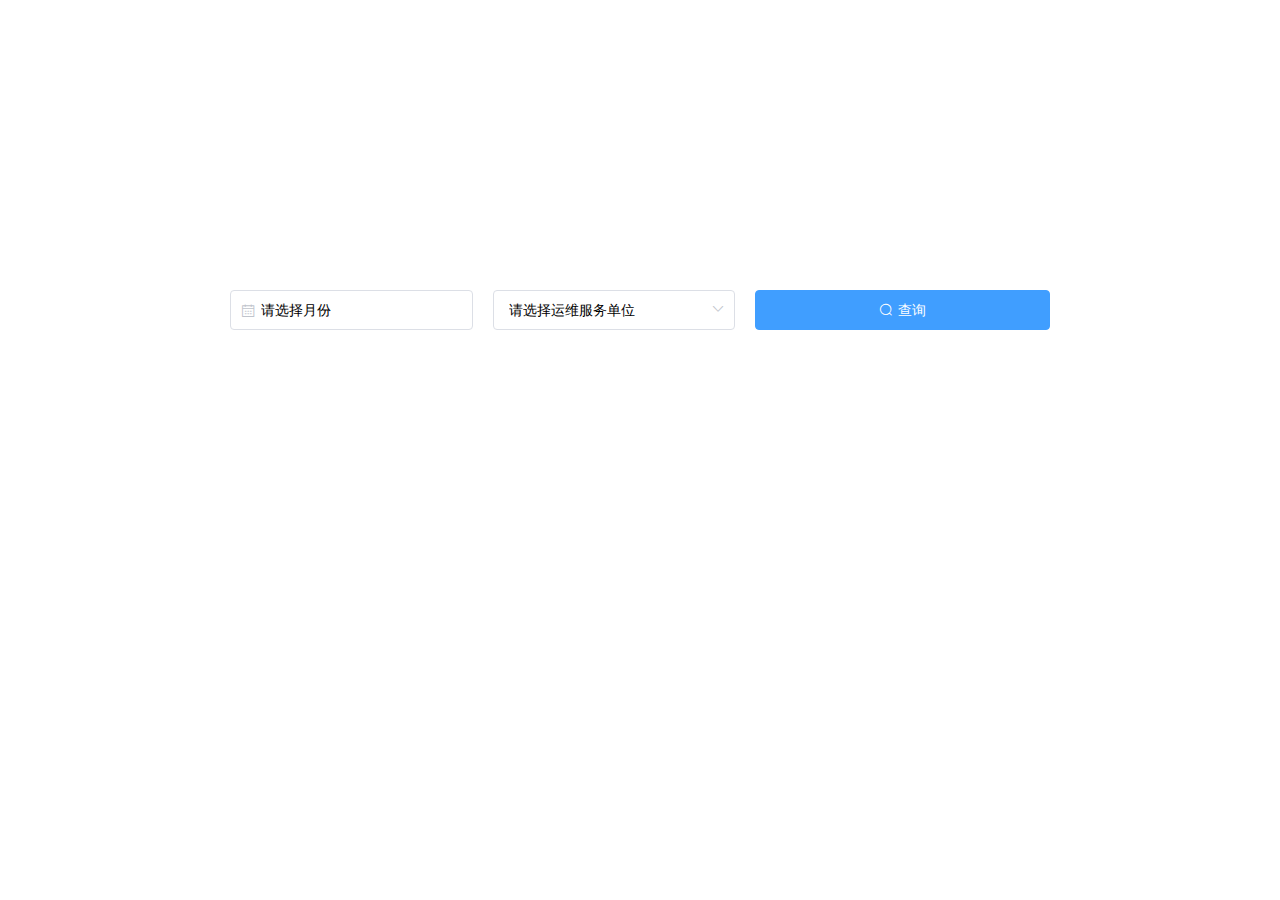
<file: src/main/resources/static/index.html>
<!DOCTYPE html><html lang=en><head><meta charset=utf-8><meta http-equiv=X-UA-Compatible content="IE=edge"><meta name=viewport content="width=device-width,initial-scale=1"><meta name=author content="SHENLIAN TECH@mzstn"><link rel=icon href=favicon.ico><title>serve-report</title><link href=static/css/app.8a3555e7.css rel=preload as=style><link href=static/css/chunk-vendors.5a799807.css rel=preload as=style><link href=static/js/app.1c8ba7c3.js rel=preload as=script><link href=static/js/chunk-vendors.e84c9c28.js rel=preload as=script><link href=static/css/chunk-vendors.5a799807.css rel=stylesheet><link href=static/css/app.8a3555e7.css rel=stylesheet></head><body><noscript><strong>请勿禁用JavaScript</strong></noscript><div id=app></div><script src=static/js/chunk-vendors.e84c9c28.js></script><script src=static/js/app.1c8ba7c3.js></script></body></html>
</file>
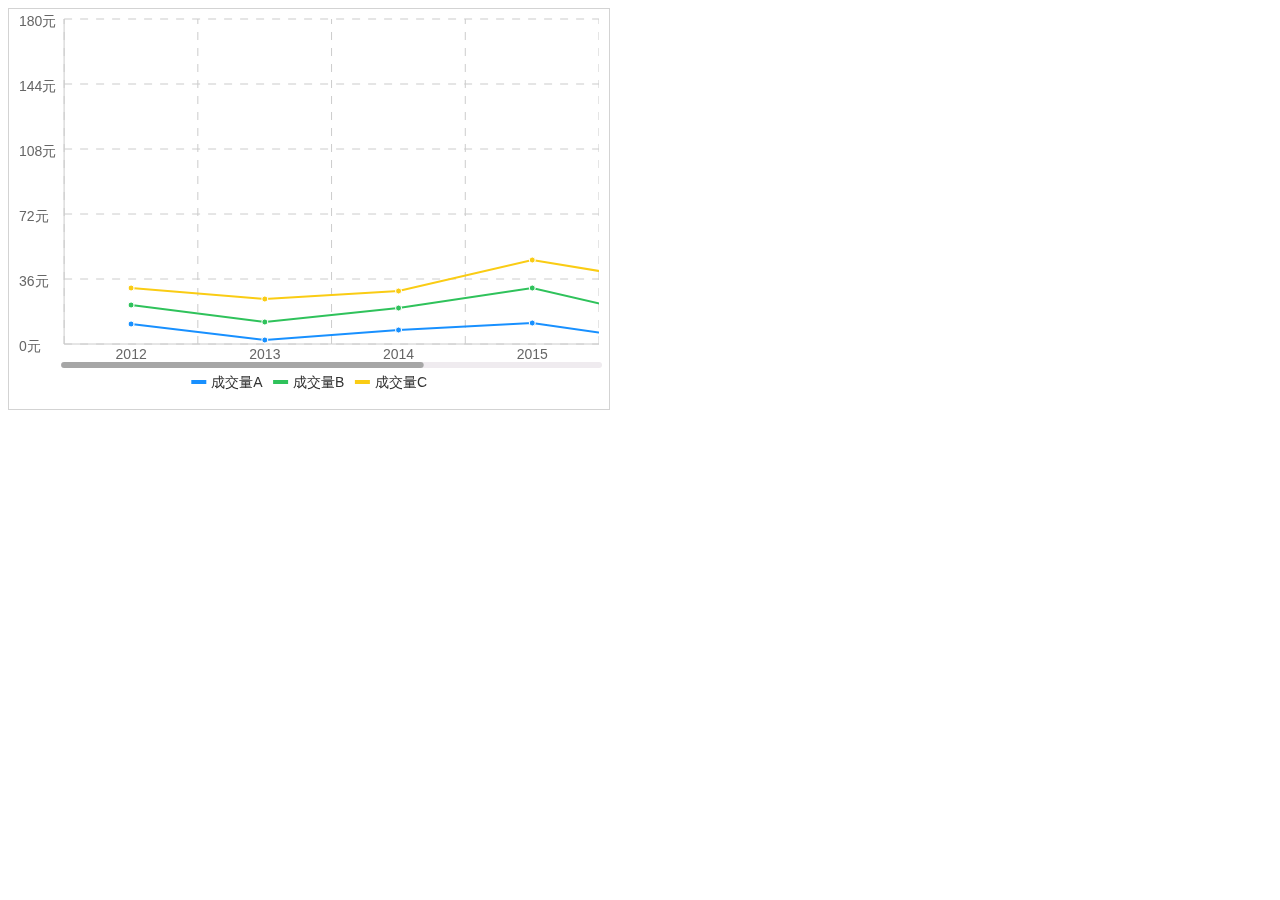
<file: src/main/resources/static/demo.html>
<!DOCTYPE html>
<html>
<head>
    <meta charset="UTF-8"/>
    <meta name="viewport" content="width=device-width, initial-scale=1.0">
    <title>uCharts高性能跨全端图表</title>
    <style>
        body { background-color: #FFFFFF; }
    </style>
</head>
<body>
<div class="page-wrapper">
    <div class="content-wrapper">
        <div class="background-wrapper">
            <canvas id="myCanvas" width="600" height="400" style="border:1px solid #d3d3d3;">Your browser does not support the HTML5 canvas tag.</canvas>
        </div>
        <div class="content-main animate">
            
        </div>
    </div>
</div>
<script  src="assets/js/u-charts.js"></script>
<script  src="assets/js/jquery-2.2.1.min.js"></script>
<script language="JavaScript">
var canvaLineA;

var chartData={"categories":["2012","2013","2014","2015","2016","2017"],"series":[{"name":"成交量A","data":[35,8,25,37,4,20]},{"name":"成交量B","data":[70,40,65,100,44,68]},{"name":"成交量C","data":[100,80,95,150,112,132]}]};

function showLineA(canvasId,chartData){
	canvaLineA=new Charts({
		canvasId: canvasId,
		type: 'line',
		fontSize:14,
		legend:true,
		dataLabel:false,
		dataPointShape:true,
		background:'#FFFFFF',
		pixelRatio:1,
		categories: chartData.categories,
		series: chartData.series,
		animation: true,
		enableScroll: true,//开启图表拖拽功能
		xAxis: {
			type:'grid',
			gridColor:'#CCCCCC',
			gridType:'dash',
			dashLength:8,
			itemCount:4,//可不填写，配合enableScroll图表拖拽功能使用，x轴单屏显示数据的数量，默认为5个
			scrollShow:true,//新增是否显示滚动条，默认false
			scrollAlign:'left',
		},
		yAxis: {
			gridType:'dash',
			gridColor:'#CCCCCC',
			dashLength:8,
			splitNumber:5,
			min:10,
			max:180,
			format:function(val){return val.toFixed(0)+'元'}
		},
		width:600,
		height:400,
		extra: {
			line:{
				type: 'straight'
			}
		}
	});
}

$('#myCanvas')[0].onmousedown=function(e) {
	canvaLineA.scrollStart(getH5Offset(e));
	$('#myCanvas')[0].onmousemove=function(e) {
		canvaLineA.scroll(getH5Offset(e));
	};
};

$('#myCanvas')[0].onmouseup=function(e) {
	canvaLineA.scrollEnd(getH5Offset(e));
	canvaLineA.showToolTip( getH5Offset(e), {
		format: function (item, category) {
			return category + ' ' + item.name + ':' + item.data 
		}
	});
	$('#myCanvas')[0].onmousemove=null;
};

showLineA('myCanvas',chartData);

</script>

</body>
</file>
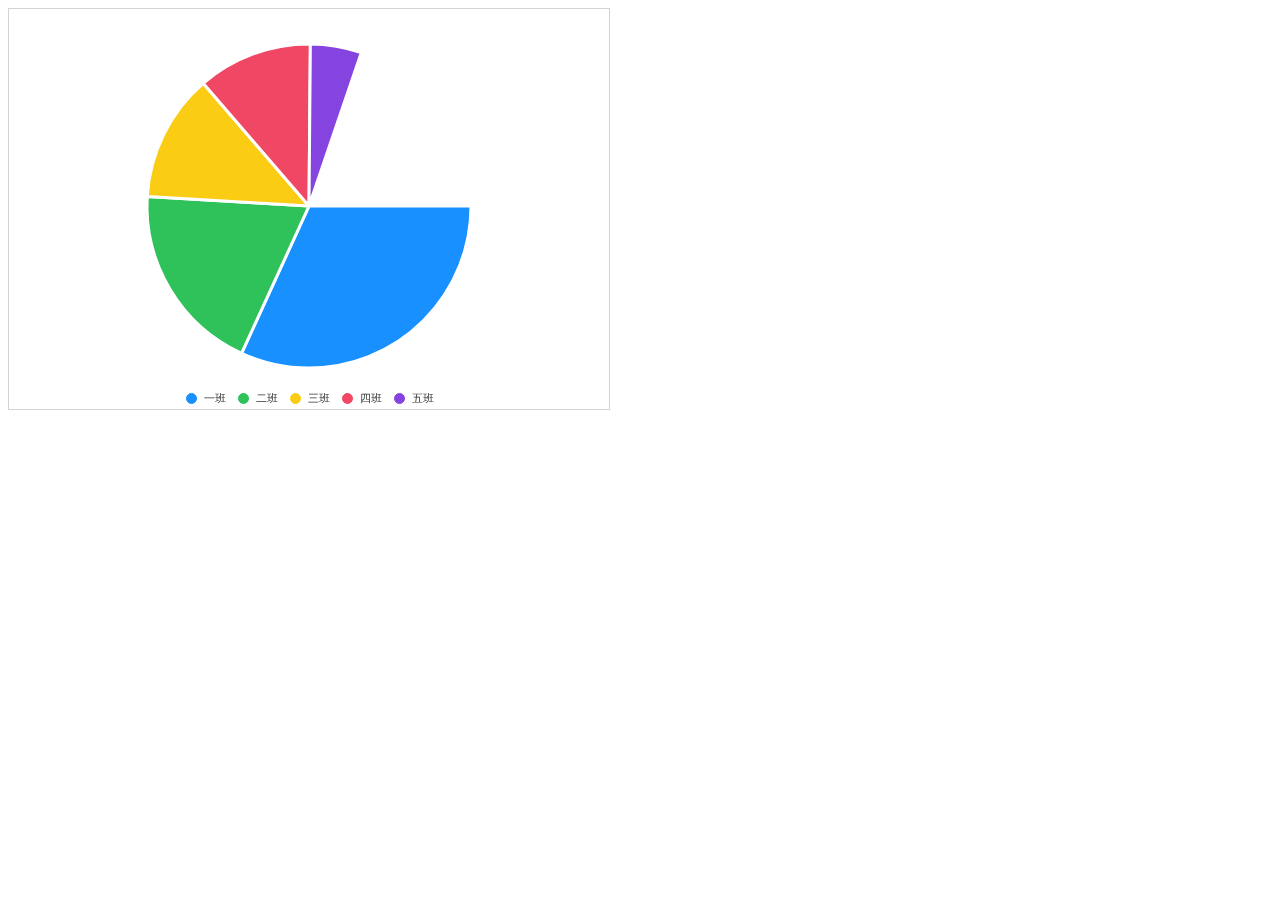
<file: src/main/resources/static/pie.html>
<!DOCTYPE html>
<html>
<head>
    <meta charset="UTF-8"/>
    <meta name="viewport" content="width=device-width, initial-scale=1.0">
    <title>uCharts高性能跨全端图表</title>
    <style>
        body { background-color: #FFFFFF; }
    </style>
</head>
<body>
<div class="page-wrapper">
    <div class="content-wrapper">
        <div class="background-wrapper">
            <canvas id="myCanvas" width="600" height="400" style="border:1px solid #d3d3d3;">Your browser does not support the HTML5 canvas tag.</canvas>
        </div>
        <div class="content-main animate">
            
        </div>
    </div>
</div>
<script  src="assets/js/u-charts.js"></script>
<script  src="assets/js/jquery-2.2.1.min.js"></script>
<script language="JavaScript">
var canvaPie;

var chartData={"series":[{"name":"一班","data":50,"format":function(val){return "一班:50人"+val;}},{"name":"二班","data":30},{"name":"三班","data":20},{"name":"四班","data":18},{"name":"五班","data":8}]};

function showPie(canvasId,chartData){
	canvaPie=new Charts({
		canvasId: canvasId,
		type: 'pie',
		fontSize:11,
		padding:[15,15,0,15],
		legend:{
			show:true,
			padding:5,
			lineHeight:11,
			margin:0,
		},
		background:'#FFFFFF',
		pixelRatio:1,
		series: chartData.series,
		animation: true,
		width: 600,
		height: 400,
		dataLabel: true,
		extra: {
			pie: {
	      border:true,
	      borderColor:'#FFFFFF',
	      borderWidth:3
			}
		},
	});
}

$('#myCanvas')[0].onmousedown=function(e) {
	canvaPie.showToolTip(getH5Offset(e), {
		format: function (item) {
			return item.name + ':' + item.data 
		}
	});
	canvaPie.touchLegend(getH5Offset(e),{animation:true});
};


showPie('myCanvas',chartData);

</script>

</body>
</file>
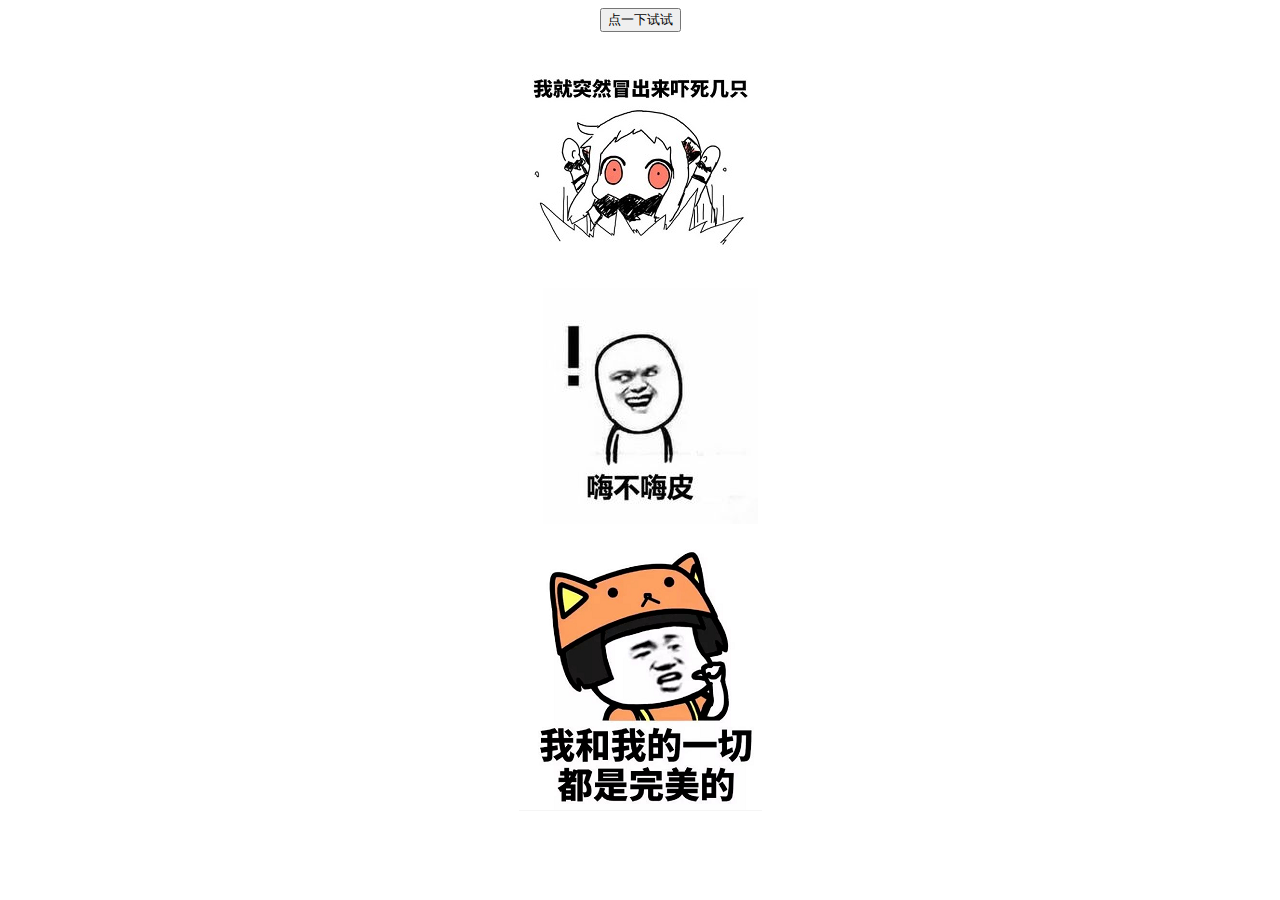
<file: src/main/resources/static/test.html>
<!DOCTYPE html>
<html lang="en">
<head>

    <script src="assets/js/jquery-1.8.2.min.js" ></script>
    <script>
        $(document).ready(function(){
            $("button").click(function(){
                $("#div1").fadeToggle();
                $("#div2").fadeToggle("slow");
                $("#div3").fadeToggle(3000);
            });
        });
    </script>
</head>

<body style="text-align:center;">

<button>点一下试试</button>
<br><br>
<div id="div1" ><img src="assets/img/1.jpeg"></div>
<br>
<div id="div2"><img src="assets/img/2.jpeg"></div>
<br>
<div id="div3"><img src="assets/img/3.png"></div>
</body>

</body>
</html>
</file>
